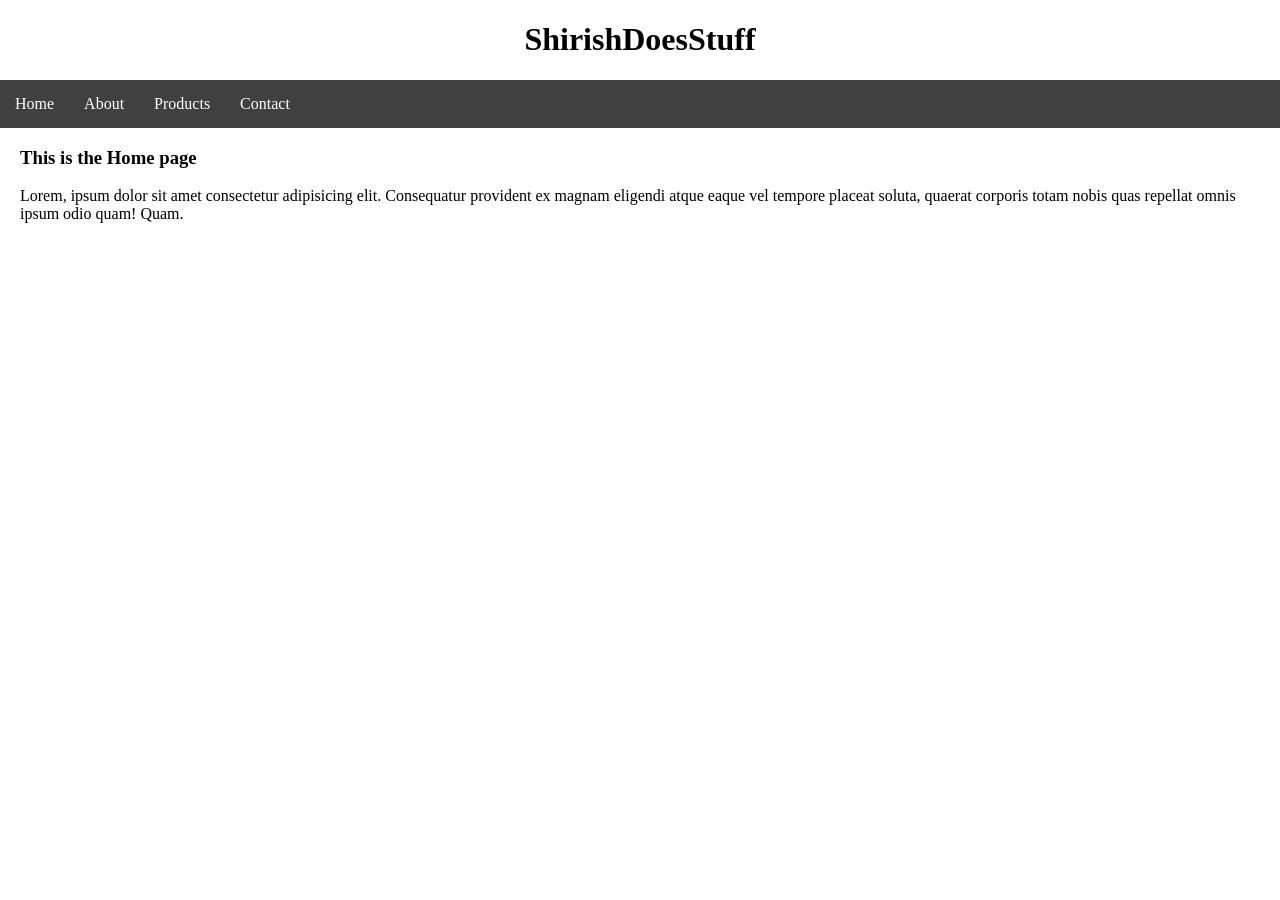
<file: index.html>
<!DOCTYPE html>
<html lang="en">
<head>
    <meta charset="UTF-8">
    <meta name="viewport" content="width=device-width, initial-scale=1.0">
    <title>Document</title>
    <link rel="stylesheet" href="style.css">
</head>
<body>

    <h1>ShirishDoesStuff</h1>

    <nav class="navbar">
        <ul>
            <li><a href="index.html">Home</a></li>
            <li><a href="about.html">About</a></li>
            <li><a href="products.html">Products</a></li>
            <li><a href="contact.html">Contact</a></li>
        </ul>
    </nav>

    <main>
        <h3>This is the Home page</h3>
        <p>Lorem, ipsum dolor sit amet consectetur adipisicing elit. Consequatur provident ex magnam eligendi atque eaque vel tempore placeat soluta, quaerat corporis totam nobis quas repellat omnis ipsum odio quam! Quam.</p>
    </main>
    
</body>
</html>
</file>
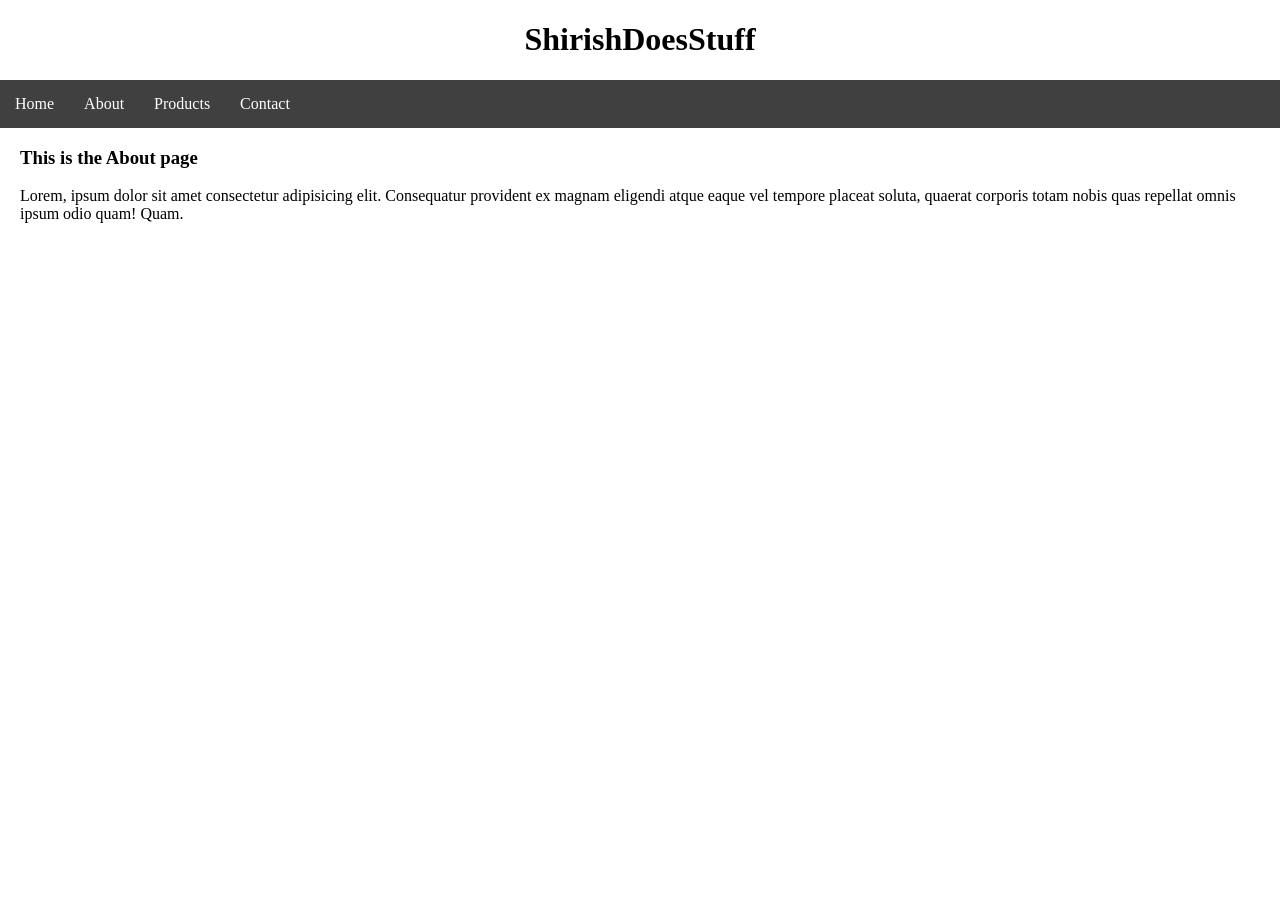
<file: about.html>
<!DOCTYPE html>
<html lang="en">
<head>
    <meta charset="UTF-8">
    <meta name="viewport" content="width=device-width, initial-scale=1.0">
    <title>Document</title>
    <link rel="stylesheet" href="style.css">
</head>
<body>

    <h1>ShirishDoesStuff</h1>

    <nav class="navbar">
        <ul>
            <li><a href="index.html">Home</a></li>
            <li><a href="about.html">About</a></li>
            <li><a href="products.html">Products</a></li>
            <li><a href="contact.html">Contact</a></li>
        </ul>
    </nav>

    <main>
        <h3>This is the About page</h3>
        <p>Lorem, ipsum dolor sit amet consectetur adipisicing elit. Consequatur provident ex magnam eligendi atque eaque vel tempore placeat soluta, quaerat corporis totam nobis quas repellat omnis ipsum odio quam! Quam.</p>
    </main>
    
</body>
</html>
</file>
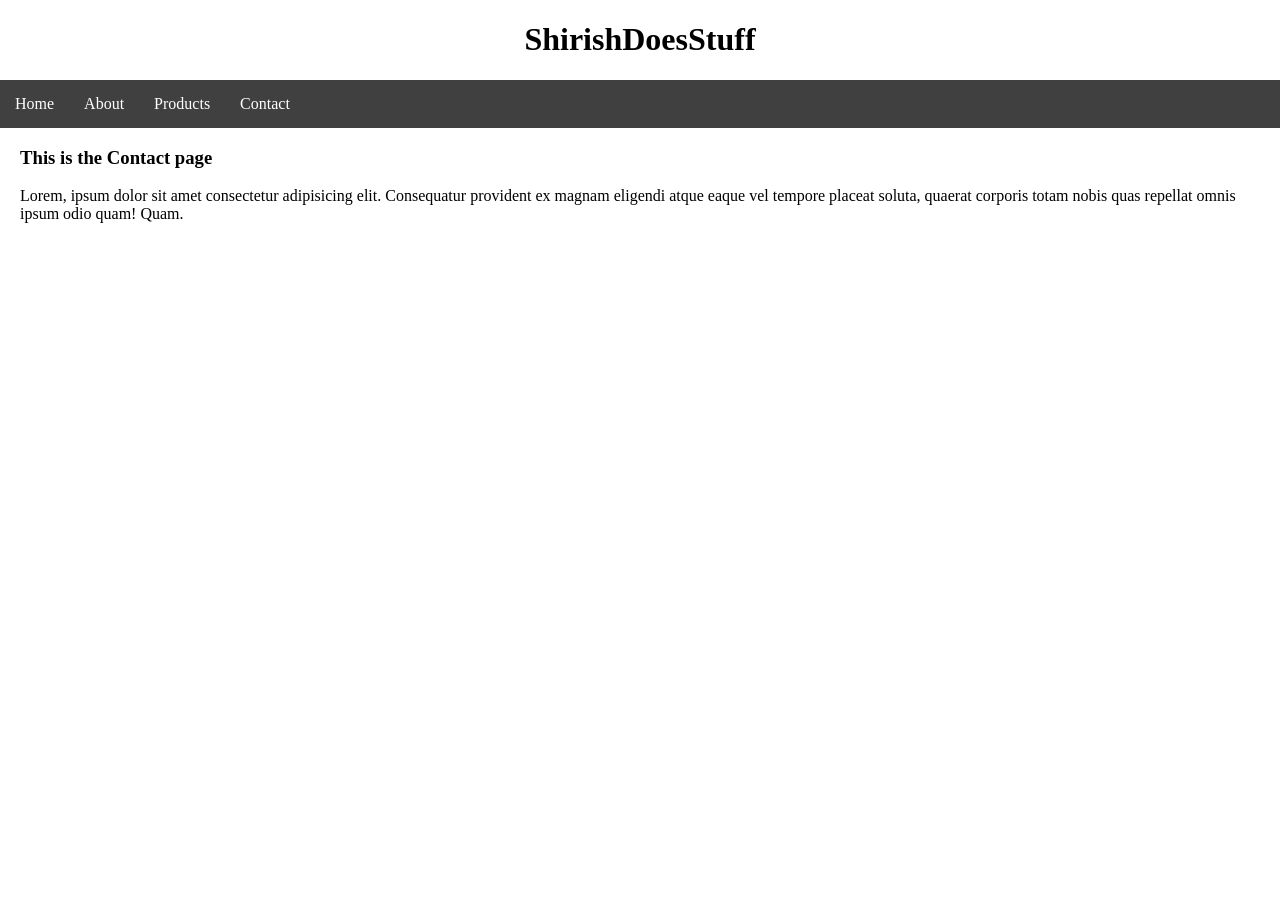
<file: contact.html>
<!DOCTYPE html>
<html lang="en">
<head>
    <meta charset="UTF-8">
    <meta name="viewport" content="width=device-width, initial-scale=1.0">
    <title>Document</title>
    <link rel="stylesheet" href="style.css">
</head>
<body>

    <h1>ShirishDoesStuff</h1>

    <nav class="navbar">
        <ul>
            <li><a href="index.html">Home</a></li>
            <li><a href="about.html">About</a></li>
            <li><a href="products.html">Products</a></li>
            <li><a href="contact.html">Contact</a></li>
        </ul>
    </nav>

    <main>
        <h3>This is the Contact page</h3>
        <p>Lorem, ipsum dolor sit amet consectetur adipisicing elit. Consequatur provident ex magnam eligendi atque eaque vel tempore placeat soluta, quaerat corporis totam nobis quas repellat omnis ipsum odio quam! Quam.</p>
    </main>
    
</body>
</html>
</file>
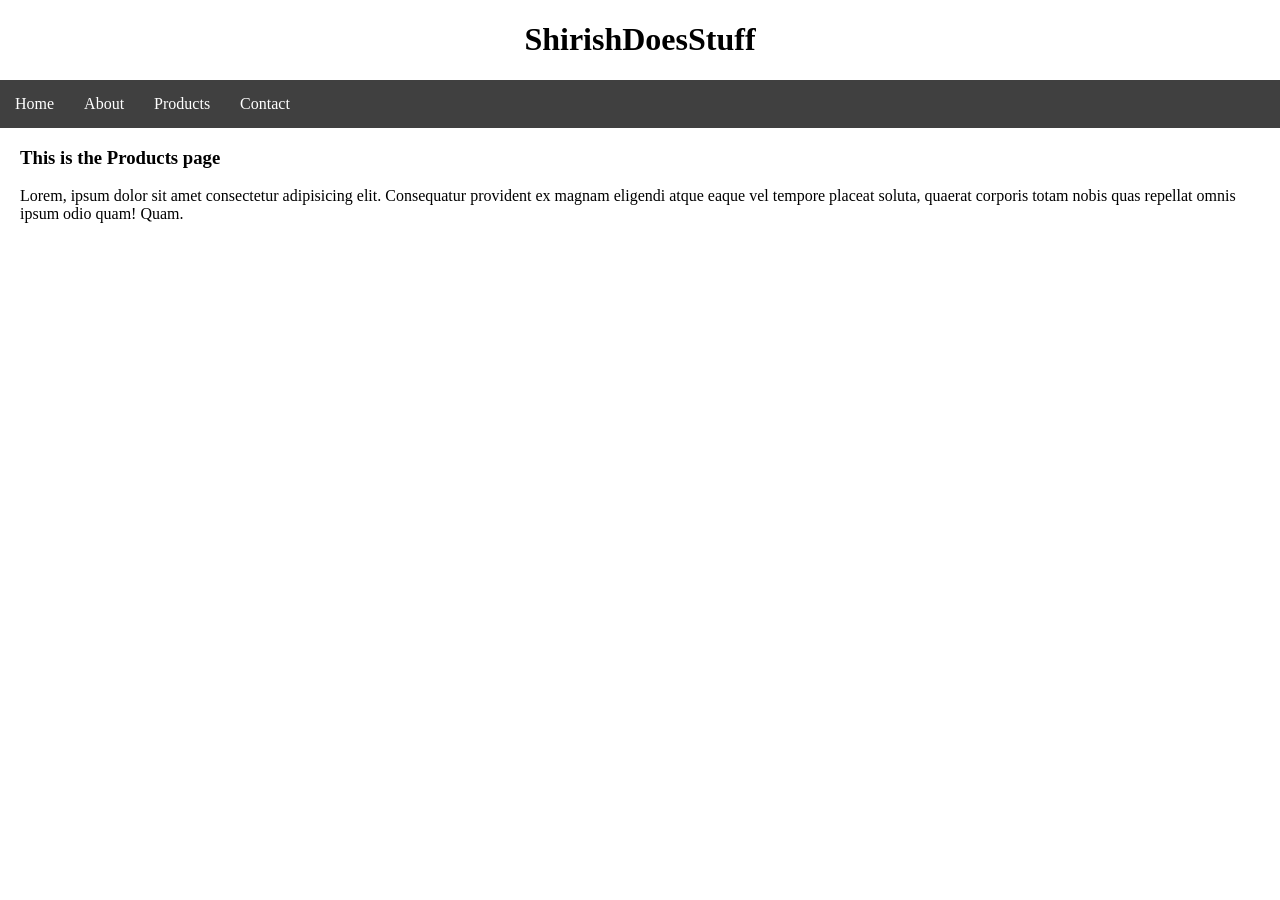
<file: products.html>
<!DOCTYPE html>
<html lang="en">
<head>
    <meta charset="UTF-8">
    <meta name="viewport" content="width=device-width, initial-scale=1.0">
    <title>Document</title>
    <link rel="stylesheet" href="style.css">
</head>
<body>

    <h1>ShirishDoesStuff</h1>

    <nav class="navbar">
        <ul>
            <li><a href="index.html">Home</a></li>
            <li><a href="about.html">About</a></li>
            <li><a href="products.html">Products</a></li>
            <li><a href="contact.html">Contact</a></li>
        </ul>
    </nav>

    <main>
        <h3>This is the Products page</h3>
        <p>Lorem, ipsum dolor sit amet consectetur adipisicing elit. Consequatur provident ex magnam eligendi atque eaque vel tempore placeat soluta, quaerat corporis totam nobis quas repellat omnis ipsum odio quam! Quam.</p>
    </main>
    
</body>
</html>
</file>
<file: style.css>
body{
    margin: 0px;
}
main{
    margin-left: 20px;
    margin-right: 20px
}
h1{
    text-align: center;
}
.navbar ul{
    list-style: none;
    background-color: hsl(0, 0%, 25%);
    padding: 0px;
    margin: 0px;
    overflow: hidden;
}
.navbar a{
    color: white;
    text-decoration: none;
    padding: 15px;
    display: block;
    text-align: center;
}
.navbar a:hover{
    background-color: hsl(0, 0%, 10%);
}
.navbar li{
    float: left;
}
</file>
